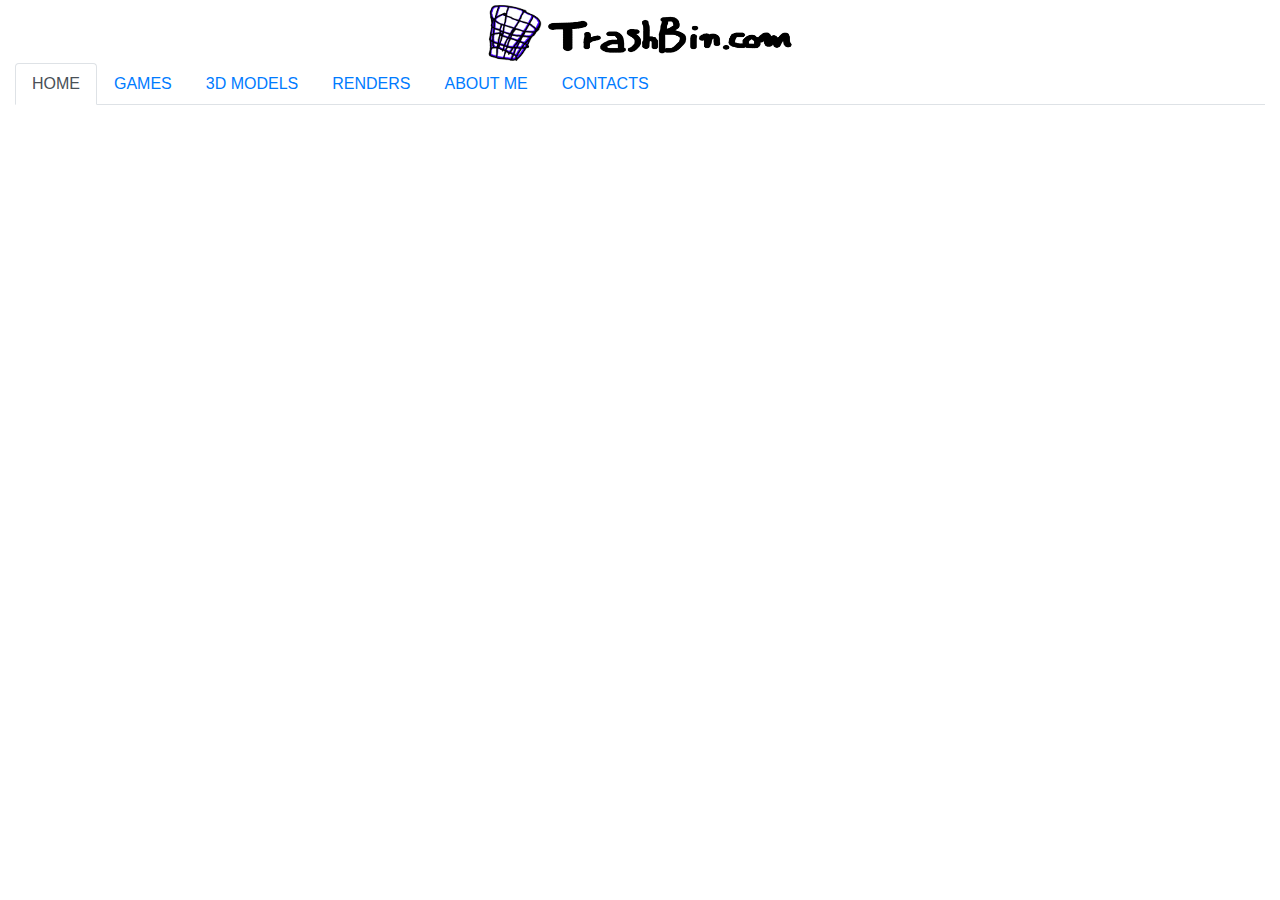
<file: index.html>
<!DOCTYPE html>
<html>

<head>
    <title>TrashBin.com</title>
    <link rel="stylesheet" href="https://maxcdn.bootstrapcdn.com/bootstrap/4.0.0/css/bootstrap.min.css" integrity="sha384-Gn5384xqQ1aoWXA+058RXPxPg6fy4IWvTNh0E263XmFcJlSAwiGgFAW/dAiS6JXm" crossorigin="anonymous">
    <script src="https://code.jquery.com/jquery-3.2.1.slim.min.js" integrity="sha384-KJ3o2DKtIkvYIK3UENzmM7KCkRr/rE9/Qpg6aAZGJwFDMVNA/GpGFF93hXpG5KkN" crossorigin="anonymous"></script>
    <script src="https://cdnjs.cloudflare.com/ajax/libs/popper.js/1.12.9/umd/popper.min.js" integrity="sha384-ApNbgh9B+Y1QKtv3Rn7W3mgPxhU9K/ScQsAP7hUibX39j7fakFPskvXusvfa0b4Q" crossorigin="anonymous"></script>
    <script src="https://maxcdn.bootstrapcdn.com/bootstrap/4.0.0/js/bootstrap.min.js" integrity="sha384-JZR6Spejh4U02d8jOt6vLEHfe/JQGiRRSQQxSfFWpi1MquVdAyjUar5+76PVCmYl" crossorigin="anonymous"></script>
    <link rel="icon" class="circle-icon" href="imgs/logo-modified.png">
    <link rel="stylesheet" href="css/CSSindex.css">

</head>

<body>
    <div class="container-fluid" style="text-align: center;">
        <img src="imgs/logo-noScritta.png" width="5%">
        <img src="imgs/scritta.png" width="20%">
        <div class="nav-tabs-wrapper">
            <ul class="nav nav-tabs dragscroll horizontal">
                <li class="nav-item"><a class="nav-link active">HOME</a></li>
                <li class="nav-item"><a class="nav-link" href="html/Giochi.html">GAMES</a></li>
                <li class="nav-item"><a class="nav-link" href="html/3D_Models.html">3D MODELS</a></li>
                <li class="nav-item"><a class="nav-link" href="html/Renders.html">RENDERS</a></li>
                <li class="nav-item"><a class="nav-link" href="html/AboutMe.html">ABOUT ME</a></li>
                <li class="nav-item"><a class="nav-link" href="html/Contacts.html">CONTACTS</a></li>
            </ul>
        </div>

    </div>
</body>

</html>
</file>
<file: css/CSSindex.css>
<!DOCTYPE html><html><head><title>TrashBin.com</title><link rel="stylesheet" href="https://maxcdn.bootstrapcdn.com/bootstrap/4.0.0/css/bootstrap.min.css" integrity="sha384-Gn5384xqQ1aoWXA+058RXPxPg6fy4IWvTNh0E263XmFcJlSAwiGgFAW/dAiS6JXm" crossorigin="anonymous"><script src="https://code.jquery.com/jquery-3.2.1.slim.min.js" integrity="sha384-KJ3o2DKtIkvYIK3UENzmM7KCkRr/rE9/Qpg6aAZGJwFDMVNA/GpGFF93hXpG5KkN" crossorigin="anonymous"></script><script src="https://cdnjs.cloudflare.com/ajax/libs/popper.js/1.12.9/umd/popper.min.js" integrity="sha384-ApNbgh9B+Y1QKtv3Rn7W3mgPxhU9K/ScQsAP7hUibX39j7fakFPskvXusvfa0b4Q" crossorigin="anonymous"></script><script src="https://maxcdn.bootstrapcdn.com/bootstrap/4.0.0/js/bootstrap.min.js" integrity="sha384-JZR6Spejh4U02d8jOt6vLEHfe/JQGiRRSQQxSfFWpi1MquVdAyjUar5+76PVCmYl" crossorigin="anonymous"></script><link rel="icon" class="circle-icon" href="../imgs/logo-modified.png"><link rel="stylesheet" href="css/CSSindex.css"></head><body><div class="container-fluid" style="text-align: center;"><img src="../imgs/logo-noScritta.png" width="5%"><img src="../imgs/scritta.png" width="20%"><div class="nav-tabs-wrapper"><ul class="nav nav-tabs dragscroll horizontal"><li class="nav-item"><a class="nav-link" href="../index.html">HOME</a></li><li class="nav-item"><a class="nav-link" href="Giochi.html">GAMES</a></li><li class="nav-item"><a class="nav-link" href="3D_Models.html">3D MODELS</a></li><li class="nav-item"><a class="nav-link active">RENDERS</a></li><li class="nav-item"><a class="nav-link" href="AboutMe.html">ABOUT ME</a></li><li class="nav-item"><a class="nav-link" href="Contacts.html">CONTACTS</a></li></ul></div></div></body></html>
</file>
